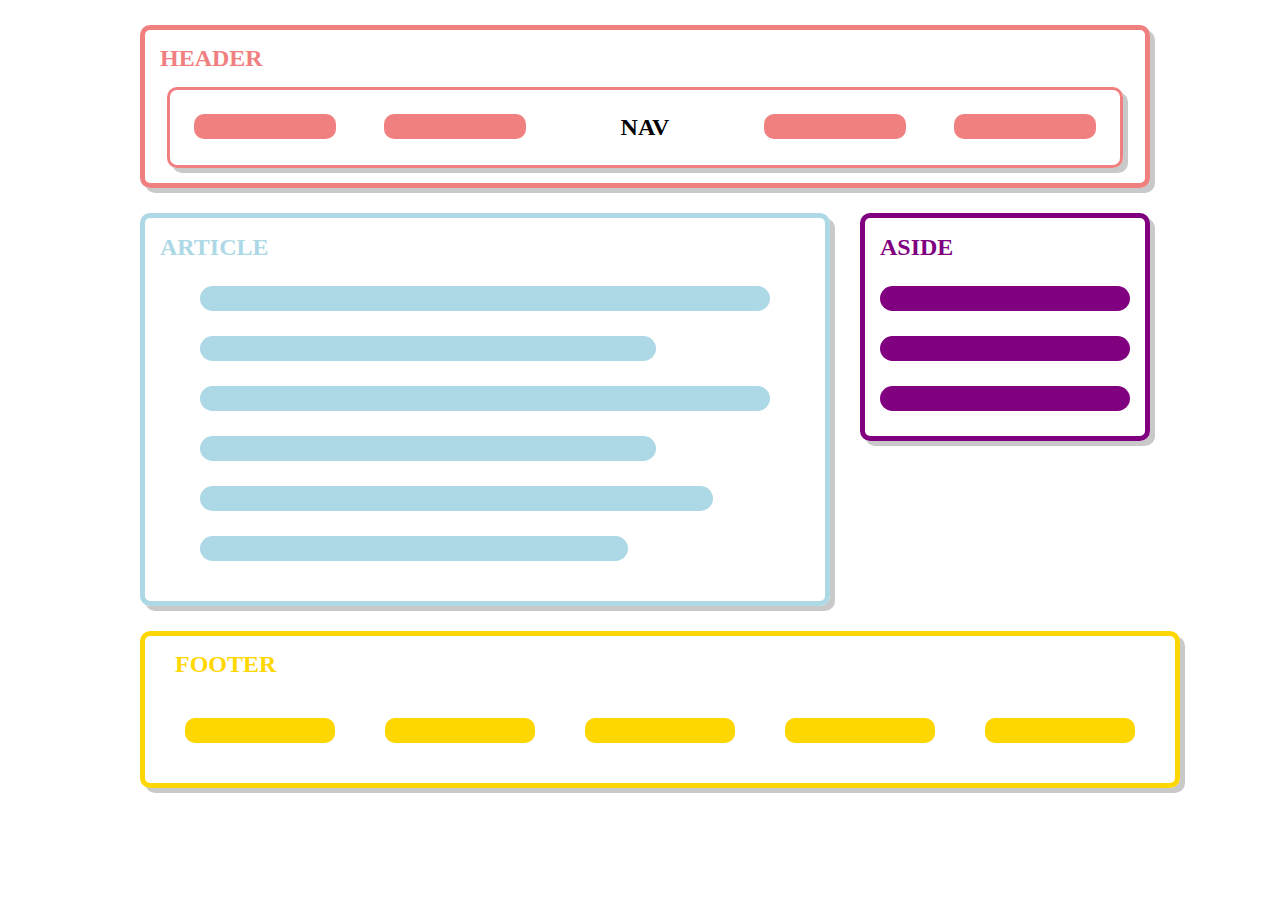
<file: In-class assignment/index.html>
<!DOCTYPE html>
<html lang="en">
<head>
    <meta charset="UTF-8">
    <meta name="viewport" content="width=device-width, initial-scale=1.0">
    <title>in-class assignment</title>
    <link rel="stylesheet" href="style.css">
</head>
<body>
    <Header class="header">
        <H1>HEADER</H1>
        <nav>
            <section class="nav1"></section>
            <section class="nav2"></section>
            <H2 class="nav3">NAV</H2>
            <section class="nav4"></section>
            <section class="nav5"></section>
        </nav>
    </Header>
    <section class="body-section">
        <article>
            <h1>ARTICLE</h1>
            <figure>
                <section class="art1"></section>
                <section class="art2"></section>
                <section class="art3"></section>
                <section class="art4"></section>
                <section class="art5"></section>
                <section class="art6"></section>
            </figure>
        </article>
        <aside>
            <h1>ASIDE</h1>
            <section class="as1"></section>
            <section class="as2"></section>
            <section class="as3"></section>
        </aside>
        
    </section>
    <footer class="footer">
        <h1>FOOTER</h1>
        <nav>
            <section class="f1"></section>
            <section class="f2"></section>
            <section class="f3"></section>
            <section class="f4"></section>
            <section class="f5"></section>
        </nav>
    </footer>
</body>
</html>
</file>
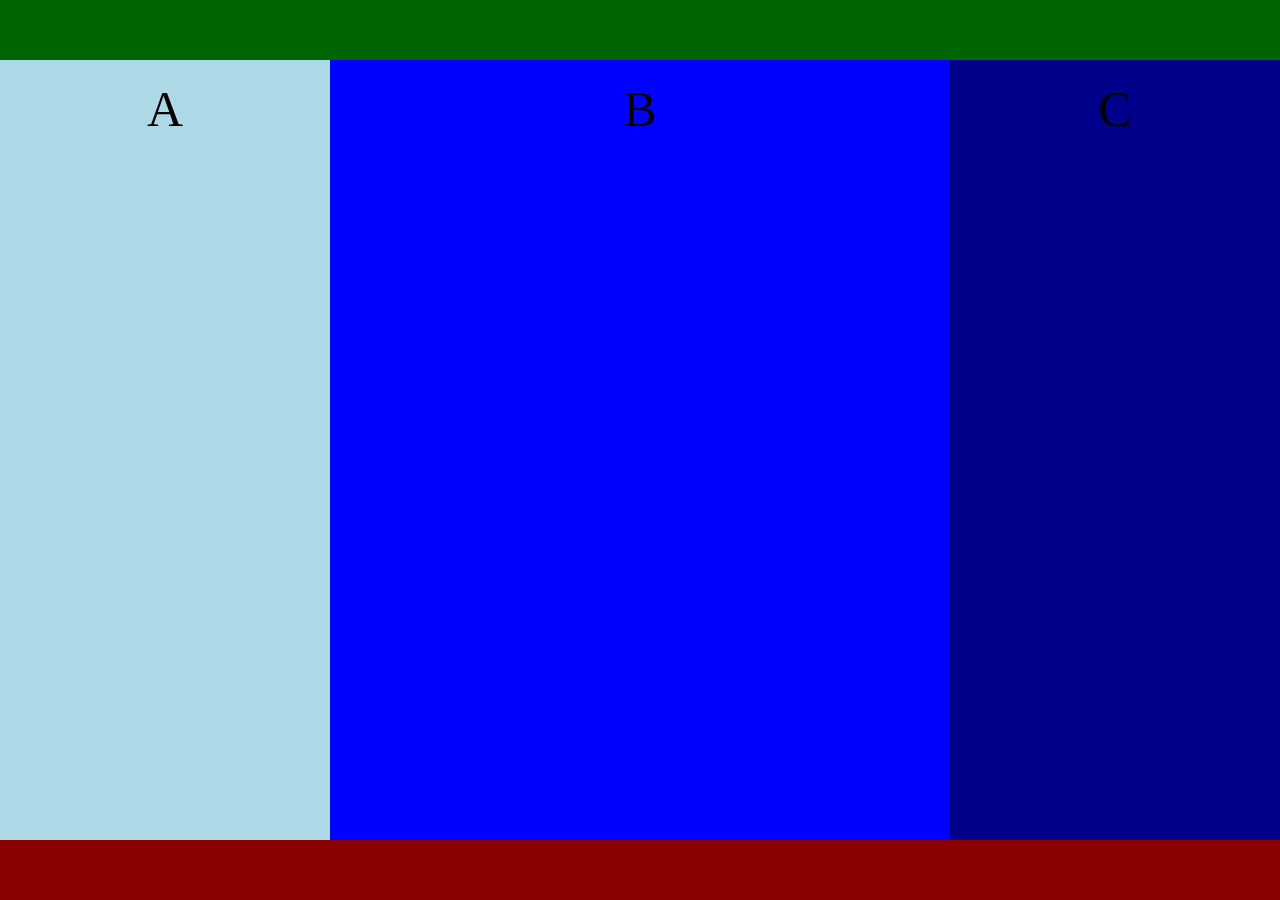
<file: Week 4/1/index.html>
<!DOCTYPE html>
<html lang="en">
<head>
    <meta charset="UTF-8">
    <meta name="viewport" content="width=device-width, initial-scale=1.0">
    <title>Document</title>
    <link rel="stylesheet" href="style.css">
</head>
<body>
    <header></header>
    <section>
        <article class="box" id="A">A</article>
        <article class="box" id="B">B</article>
        <article class="box" id="C">C</article>
    </section>
    <footer></footer>
</body>
</html>
</file>
<file: In-class assignment/style.css>
body {
    width: 1000px;
    margin: 0 auto;
}
.header {
    width: 100%;
    height: auto;
    border: 5px solid lightcoral;
    border-radius: 10px;
    padding: 0 0 15px;
    box-shadow: 5px 5px 0 #c9c9c9;
    margin: 25px 0;
}
.header > h1 {
    color: lightcoral;
    font-size: 24px;
    margin: 15px;
}
.header > nav {
    width: 95%;
    margin: auto;
    display: flex;
    border: 3px solid lightcoral;
    border-radius: 10px;
    box-shadow: 5px 5px 0 #c9c9c9;
}
.header > nav > section {
    width: 15%;
    height: 25px;
    background-color: lightcoral;
    border-radius: 10px;
    /*display: inline-block;*/
    margin: 2.5%;
}
.header > nav > h2 {
    width: 15%;
    margin: 2.5%;
    text-align: center;
}

.body-section {
    width: 100%;
    height: auto;
    margin: 10px 0;
    padding: 0;
}
.body-section > article {
    width: 65%;
    float: left;
    height: auto;
    border: 5px solid lightblue;
    border-radius: 10px;
    box-shadow: 5px 5px 0 #c9c9c9;
    padding: 0 15px 15px;
}
.body-section > article > h1 {
    color: lightblue;
    font-size: 24px;
}
.body-section > article > figure > section {
    height: 25px;
    border-radius: 15px;
    background-color: lightblue;
    margin: 25px 0;
}
.art1 {
    width: 100%;
}
.art2 {
    width: 80%;
}
.art3 {
    width: 100%;
}
.art4 {
    width: 80%;
}
.art5 {
    width: 90%;
}
.art6 {
    width: 75%;
}

.body-section > aside {
    width: 25%;
    float: right;
    height: auto;
    border: 5px solid purple;
    border-radius: 10px;
    margin: 0 -10px 0 0;
    box-shadow: 5px 5px 0 #c9c9c9;
    padding: 0 15px 0 15px;
}
.body-section > aside > h1 {
    color: purple;
    font-size: 24px;
}
.body-section > aside > section {
    height: 25px;
    border-radius: 15px;
    background-color: purple;
    margin: 25px 0;
}

footer {
    width: 100%;
    height: auto;
    border: 5px solid gold;
    border-radius: 10px;
    padding: 0 15px 15px;
    box-shadow: 5px 5px 0 #c9c9c9;
    margin: 25px 0;
    float: left;
}
.footer > nav > section {
    width: 15%;
    height: 25px;
    background-color: gold;
    border-radius: 10px;
    /*display: inline-block;*/
    margin: 2.5%;
}
.footer > nav  {
    display: flex;
}
.footer > h1 {
    color: gold;
    font-size: 24px;
    margin: 15px;
}
</file>
<file: Week 4/1/style.css>
* {
    margin: 0;
    padding: 0;
    box-sizing: border-box;
}
body {
    min-height: 100vh;
    display: flex;
    flex-direction: column;
    justify-content: space-between;
}
.box {
    padding: 20px;
    font-size: 50px;
    text-align: center;
}
section {
    display: flex;
    flex: 1;
    justify-content: center;
    /* align-items: center; */
}
header {
    min-height: 60px;
    background-color: darkgreen;
}
footer {
    min-height: 60px;
    background-color: darkred;
}
#A {
    flex: 1;
    background-color: lightblue;
}
#B {
    flex: 2;
    background: blue;
}
#C {
    flex: 1;
    background-color: darkblue;
}
</file>
